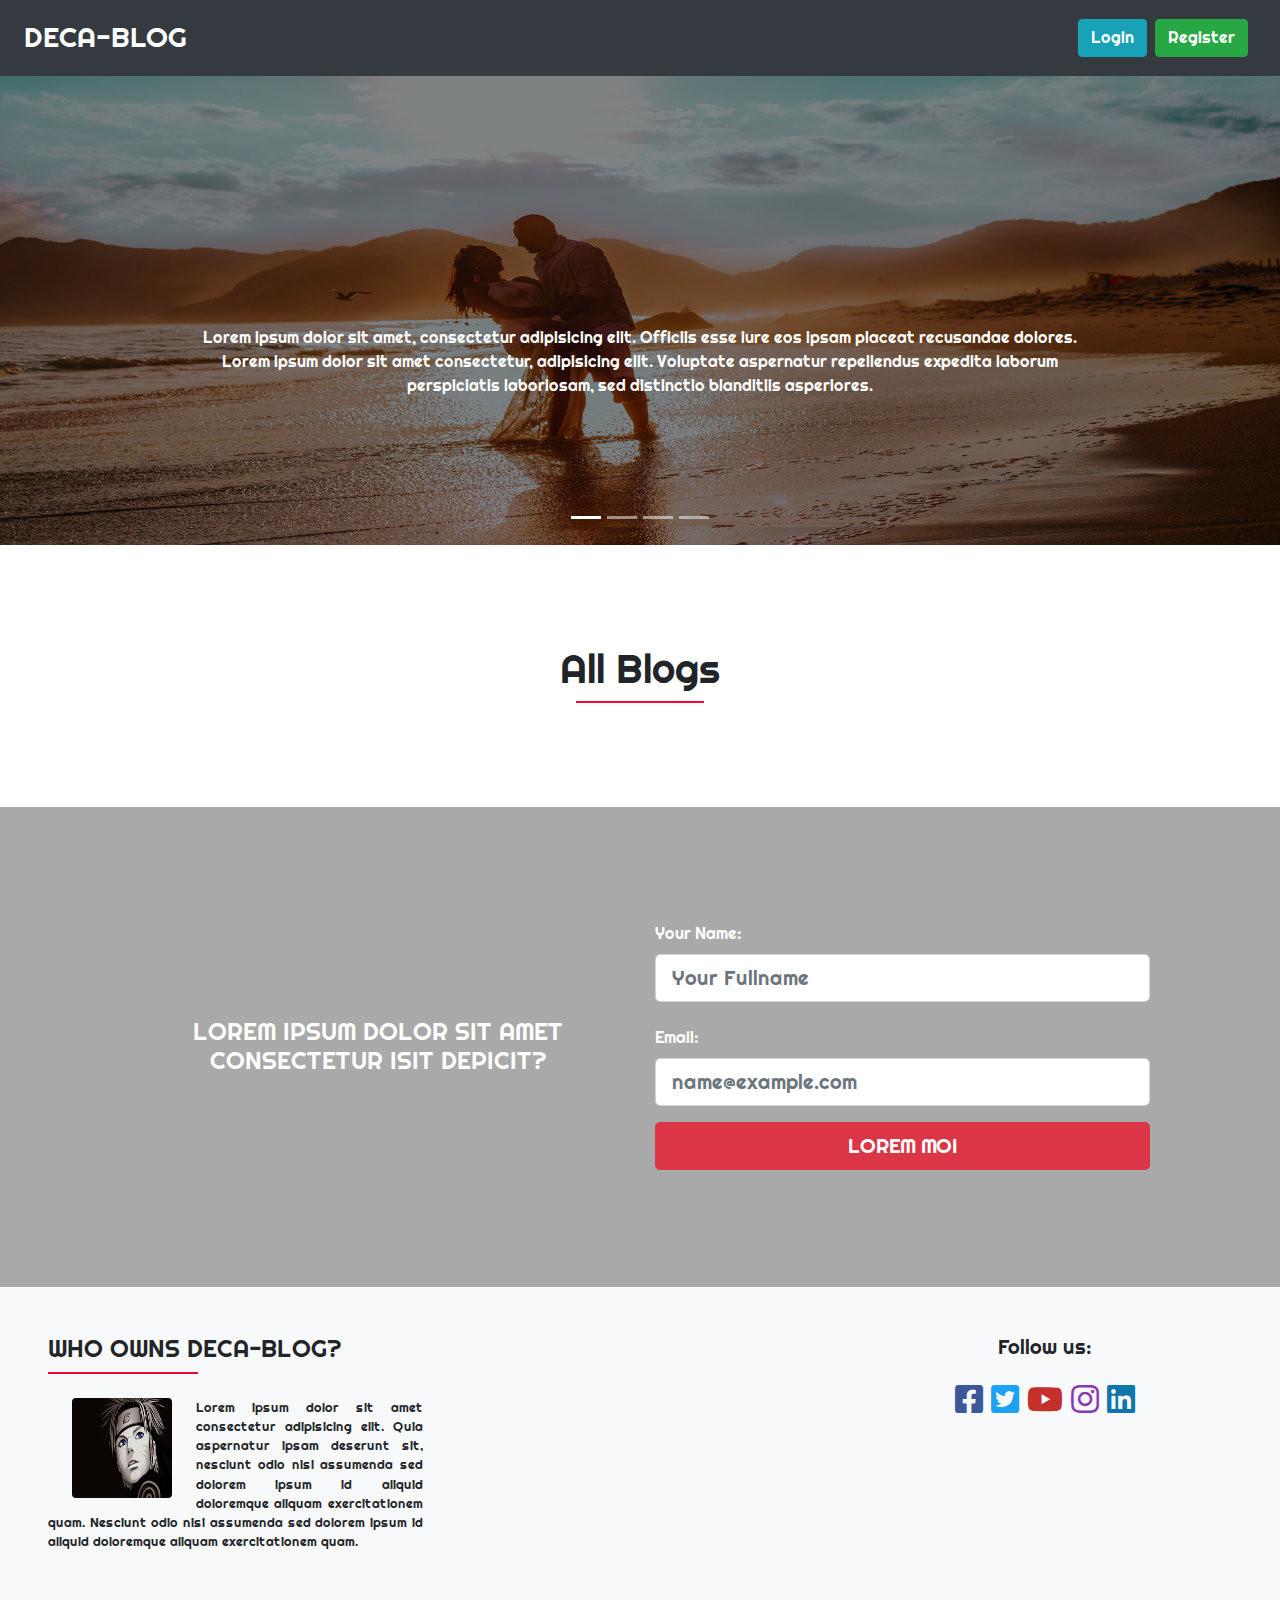
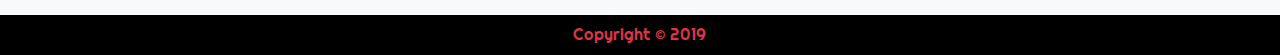
<file: index.html>
<!DOCTYPE html>
<html lang="en">
<head>
   <meta charset="UTF-8">
   <meta name="viewport" content="width=device-width, initial-scale=1.0">
   <meta http-equiv="X-UA-Compatible" content="ie=edge">
   <link href="https://fonts.googleapis.com/css?family=Righteous&display=swap" rel="stylesheet">
	<link rel="stylesheet" href="https://stackpath.bootstrapcdn.com/bootstrap/4.3.1/css/bootstrap.min.css">
   <link rel="stylesheet" href="style.css">
	<script src="http://code.jquery.com/jquery-3.4.1.js"></script>
	<script src="index.js"></script>
	<script src="https://cdnjs.cloudflare.com/ajax/libs/popper.js/1.14.7/umd/popper.min.js"></script>
	<script src="https://stackpath.bootstrapcdn.com/bootstrap/4.3.1/js/bootstrap.min.js"></script>
	<link rel="stylesheet" href="https://cdnjs.cloudflare.com/ajax/libs/font-awesome/5.10.2/css/all.css">
   <title>Deca-Blog| Prime of its time</title>
</head>
<body>
   <nav class="navbar navbar-expand-md navbar-dark bg-dark fixed-top">
		<a href="index.html" class="navbar-brand">
			<h3 class="m-2">DECA-BLOG</h3>
		</a>
		<button class="navbar-toggler" data-toggle="collapse" data-target="#forms">
			<span class="navbar-toggler-icon"></span>
		</button>

		<div id="forms" class="collapse navbar-collapse mr-3">
			<form class="form-inline ml-auto">
				<button type="button" class="btn btn-info mr-sm-2 mr-2 ml-sm-2 ml-2" data-toggle="modal" data-target="#login_modal_pop" id="nav_login">Login</button>
				<button type="button" class="btn btn-success" data-toggle="modal" data-target="#reg_modal_pop">Register</button>
			</form>
		</div>
   </nav>
   
   <!-- Register modal pop-up -->
	<div class="modal fade" id="reg_modal_pop" role="dialog" tabindex="-1">
		<div class="modal-dialog modal-dialog-centered" role="document">
			<div class="modal-content">
				<div class="modal-header">
					<h4 class="modal-title lead">Register</h4>
					<button class="close" type="button" data-dismiss="modal">
						<span>&times;</span>
					</button>
				</div>
				<div class="modal-body">
					<form>
						<div class="form-group">
							<label for="user">Name</label>
							<input type="text" class="form-control" id="name" placeholder="Enter Name">
						</div>
						<div class="form-group">
							<label for="pwd">Username</label>
							<input type="text" class="form-control" id="username" placeholder="Enter username">
						</div>
						<div class="form-group">
							<label for="pwd">Password</label>
							<input type="password" class="form-control" id="new_pwd" placeholder="Enter password">
						</div>
						<div class="form-group">
							<label for="pwd">Email</label>
							<input type="email" class="form-control" id="new_email" placeholder="Enter Email">
						</div>
					</form>
				</div>
				<div class="modal-footer">
					<buttton type="button" class="btn btn-success" id="reg">Register</buttton>
					<buttton class="btn btn-danger" data-dismiss="modal">Cancel</buttton>
				</div>
			</div>
		</div>
   </div>
   
	<!-- Login modal pop-up -->
	<div class="modal fade" id="login_modal_pop" role="dialog" tabindex="-1">
		<div class="modal-dialog modal-dialog-centered" role="document">
			<div class="modal-content">
				<div class="modal-header">
					<h4 class="modal-title lead">Log in</h4>
					<button class="close" type="button" data-dismiss="modal">
						<span>&times;</span>
					</button>
				</div>
				<div class="modal-body">
					<form>
						<div class="form-group">
							<label for="user">Username</label>
							<input type="text" class="form-control" id="user" placeholder="Enter username">
						</div>
						<div class="form-group">
							<label for="pwd">Password</label>
							<input type="password" class="form-control" id="pwd" placeholder="Enter password">
						</div>
					</form>
				</div>
				<div class="modal-footer">
					<buttton class="btn btn-success" id="login">Login</buttton>
					<buttton class="btn btn-danger" data-dismiss="modal">Cancel</buttton>
				</div>
			</div>
		</div>
   </div>
   
	<!-- Carousel that shows quotes -->
	<div class="carousel slide carousel-fade" data-ride="carousel" id="slides" style="margin-top: 75px; margin-bottom: 100px;">
		<ol class="carousel-indicators">
			<li data-target="#slides" data-slide-to="0" class="active"></li>
			<li data-target="#slides" data-slide-to="1"></li>
			<li data-target="#slides" data-slide-to="2"></li>
			<li data-target="#slides" data-slide-to="3"></li>
		</ol>
		<div class="carousel-inner">
			<div class="carousel-item active">
				<img src="images/scroll_pic1.jpg" class="d-block w-100" height="470">
				<div class="carousel-caption d-none d-md-block">
					<p style="margin-top: -20%;">
						Lorem ipsum dolor sit amet, consectetur adipisicing elit. Officiis esse iure eos ipsam placeat recusandae dolores.
						Lorem ipsum dolor sit amet consectetur, adipisicing elit. Voluptate aspernatur repellendus expedita laborum perspiciatis laboriosam, sed distinctio blanditiis asperiores.
					</p>
				</div>
			</div>
			<div class="carousel-item">
				<img src="images/scroll_pic2.jpg" class="d-block w-100" height="470">
				<div class="carousel-caption d-none d-md-block">
					<p style="margin-top: -20%;">
						Officiis esse iure eos ipsam placeat recusandae dolores. Lorem ipsum dolor sit amet consectetur, adipisicing elit. Voluptate aspernatur repellendus expedita laborum perspiciatis laboriosam.
					</p>
				</div>
			</div>
			<div class="carousel-item">
				<img src="images/scroll_pic3.JPG" class="d-block w-100" height="470">
				<div class="carousel-caption d-none d-md-block">
					<p style="margin-top: -20%;">
						Lorem ipsum dolor sit amet, consectetur adipisicing elit. Officiis esse iure eos ipsam placeat recusandae dolores.
					</p>
				</div>
			</div>
			<div class="carousel-item">
				<img src="images/scroll_pic4.jpg" class="d-block w-100" height="470">
				<div class="carousel-caption d-none d-md-block">
					<p style="margin-top: -20%;">
						Lorem ipsum dolor sit amet, consectetur adipisicing elit. Officiis esse iure eos ipsam placeat recusandae dolores. Lorem ipsum dolor sit amet consectetur, adipisicing elit.
					</p>
				</div>
			</div>
		</div>
   </div>
   
	<!-- Recent blog posts section -->
	<div class="container" style="margin-top: 100px;">
		<div class="row mx-auto" style="width: 80%">
			<div class="col-12 mb-4 mx-auto text-center">
				<h1 id="blogs_">All Blogs</h1>
				<p class="line text-center mx-auto" style="border-bottom: 2px solid; border-color: #f03;"></p>
			</div>
			<div class="col-12 mb-3" id="show_article">
				<!-- dynamic code from server -->
			</div>
		</div>
   </div>
   
	<!-- Subscribe section -->
	<div class="container-fluid mt-5" id="newsletter">
		<div class="row mx-auto">
			<div class="col-sm-6">
				<h4 class="text-uppercase py-5 my-5 text-center text-white">lorem ipsum dolor sit amet consectetur isit depicit?</h4>
			</div>
			<div class="col-sm-6">
				<form>
					<div class="form-group mb-4">
						<label for="fullname" class="text-white">Your Name:</label>
						<input type="text" class="form-control form-control-lg" id="fullname" placeholder="Your Fullname">
					</div>
					<div class="form-group">
						<label for="email_add" class="text-white">Email:</label>
						<input type="email" class="form-control form-control-lg" id="email_add" placeholder="name@example.com">
					</div>
					<button class="btn btn-lg btn-danger btn-block">LOREM MOI</button>
				</form>
			</div>
		</div>
   </div>
   
	<!-- Footer section -->
	<div class="container-fluid bg-light p-5">
		<div class="row">
			<div class="col-sm-4">
				<h4 class="text-uppercase">who owns deca-blog?</h4>
				<p class="line mb-4" style="border-bottom: 2px solid #fff; border-color: #f03; width: 40%;"></p>
				<img class="rounded float-left mx-4" src="images/scroll_pic3.JPG" width="100" height="100">
				<p class="text-justify small">
					Lorem ipsum dolor sit amet consectetur adipisicing elit. Quia aspernatur ipsam deserunt sit, nesciunt odio nisi assumenda sed dolorem ipsum id aliquid doloremque aliquam exercitationem quam.
					Nesciunt odio nisi assumenda sed dolorem ipsum id aliquid doloremque aliquam exercitationem quam.
				</p>
			</div>
			<div class="col-sm-4">
				<p class="m-2 text-white"></p>
			</div>
			<div class="col-sm-4 text-center">
				<h5 class="mb-4">Follow us:</h5>
				<a href="javascript:void(0);" class="d-inline-block mr-1" id="fbk"><i class="fab fa-facebook-square fa-2x" aria-hidden="true"></i></a>
				<a href="javascript:void(0);" class="d-inline-block mr-1" id="twt"><i class="fab fa-twitter-square fa-2x" aria-hidden="true"></i></a>
				<a href="javascript:void(0);" class="d-inline-block mr-1" id="yt"><i class="fab fa-youtube fa-2x" aria-hidden="true"></i></a>
				<a href="javascript:void(0);" class="d-inline-block mr-1" id="inst"><i class="fab fa-instagram fa-2x" aria-hidden="true"></i></a>
				<a href="javascript:void(0);" class="d-inline-block" id="link"><i class="fab fa-linkedin fa-2x" aria-hidden="true"></i></a>
			</div>
		</div>
	</div>
	<div class="container-fluid">
		<div class="row">
			<div class="col-12" id="copy">
				<p class="mb-0 p-2 text-danger text-center">Copyright &copy; 2019</p>
			</div>
		</div>
	</div>
</body>
</html>
</file>
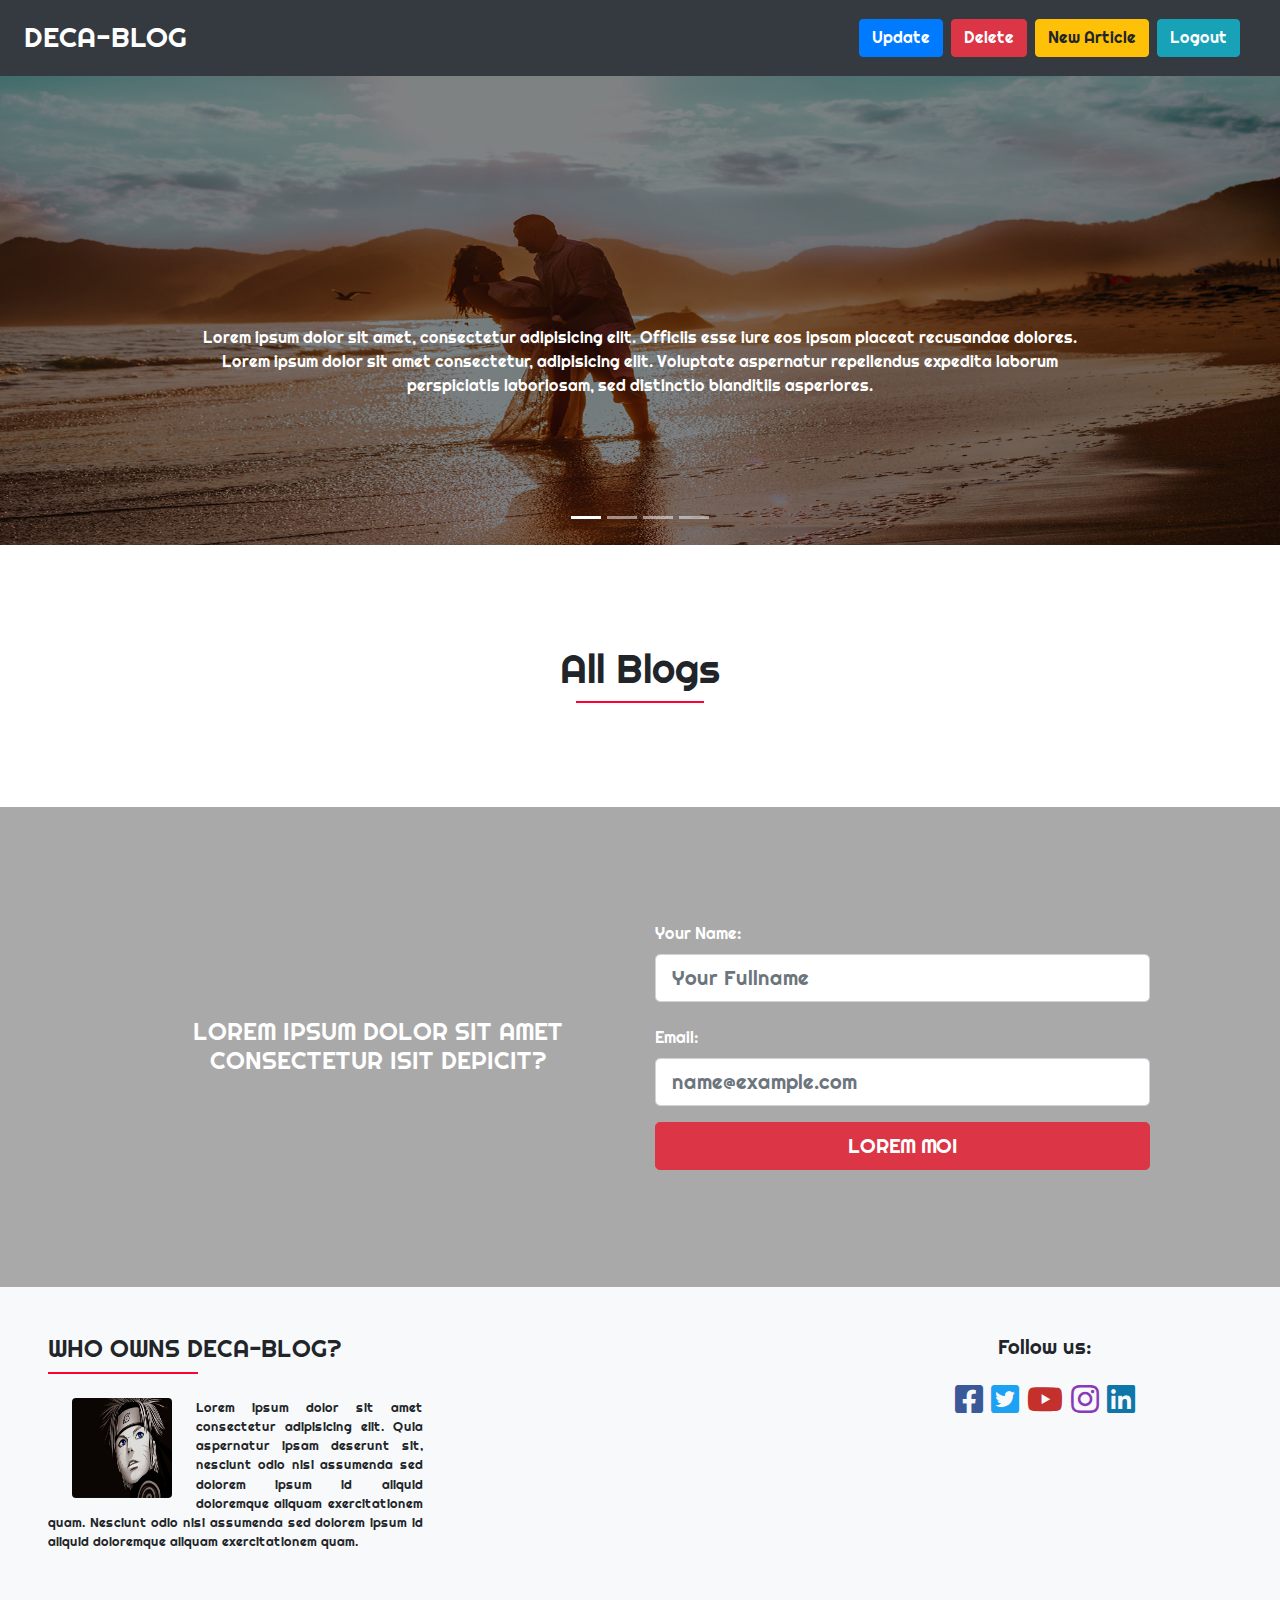
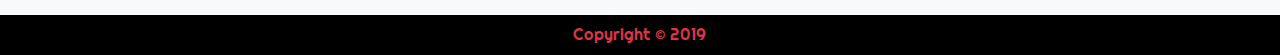
<file: adminindex.html>
<!DOCTYPE html>
<html lang="en">
<head>
   <meta charset="UTF-8">
   <meta name="viewport" content="width=device-width, initial-scale=1.0">
   <meta http-equiv="X-UA-Compatible" content="ie=edge">
   <link href="https://fonts.googleapis.com/css?family=Righteous&display=swap" rel="stylesheet">
	<link rel="stylesheet" href="https://stackpath.bootstrapcdn.com/bootstrap/4.3.1/css/bootstrap.min.css">
   <link rel="stylesheet" href="style.css">
	<script src="http://code.jquery.com/jquery-3.4.1.js"></script>
	<script src="index.js"></script>
	<script src="https://cdnjs.cloudflare.com/ajax/libs/popper.js/1.14.7/umd/popper.min.js"></script>
	<script src="https://stackpath.bootstrapcdn.com/bootstrap/4.3.1/js/bootstrap.min.js"></script>
	<link rel="stylesheet" href="https://cdnjs.cloudflare.com/ajax/libs/font-awesome/5.10.2/css/all.css">
   <title>Deca-Blog| Prime of its time</title>
</head>
<body>
   <nav class="navbar navbar-expand-md navbar-dark bg-dark fixed-top">
		<a href="adminindex.html" class="navbar-brand">
			<h3 class="m-2">DECA-BLOG</h3>
		</a>
		<button class="navbar-toggler" data-toggle="collapse" data-target="#forms">
			<span class="navbar-toggler-icon"></span>
		</button>

		<div id="forms" class="collapse navbar-collapse mr-3">
			<form class="form-inline ml-auto">
            <button type="button" id="update" class="btn btn-primary mr-sm-2 mr-2" role="button" data-toggle="modal" data-target="#update_modal_pop">Update</button>
				<button type="button" id="delete" class="btn btn-danger mr-sm-2 mr-2" role="button" data-toggle="modal" data-target="#del_modal_pop">Delete</button>
				<button type="button" id="create" class="btn btn-warning" role="button" data-toggle="modal" data-target="#new">New Article</button>
				<button type="button" class="btn btn-info mr-sm-2 mr-2 ml-sm-2 ml-2" id="admin_logout">Logout</button>
			</form>
		</div>
   </nav>

   <!-- update article modal pop-up -->
	<div class="modal fade" id="update_modal_pop" role="dialog" tabindex="-1">
      <div class="modal-dialog modal-dialog-centered" role="document">
         <div class="modal-content">
            <div class="modal-header">
               <h4 class="modal-title lead">Update blog article</h4>
               <button class="close" type="button" data-dismiss="modal">
                  <span>&times;</span>
               </button>
            </div>
            <div class="modal-body">
               <form>
                  <div class="form-group">
                     <label for="user">Title</label>
                     <input type="text" class="form-control" id="article_title" placeholder="title">
                  </div>
                  <div class="form-group">
                     <label for="pwd">Update content</label>
                     <textarea cols="4" rows="10" class="form-control" id="update_body" placeholder="Enter article body update here"></textarea>
                  </div>
               </form>
            </div>
            <div class="modal-footer">
               <buttton class="btn btn-success" id="update_article">Update</buttton>
            </div>
         </div>
      </div>
   </div>

	<!-- create article modal pop-up -->
	<div class="modal fade" id="new" role="dialog" tabindex="-1">
		<div class="modal-dialog modal-dialog-centered" role="document">
			<div class="modal-content">
				<div class="modal-header">
					<h4 class="modal-title lead">New blog</h4>
					<button class="close" type="button" data-dismiss="modal">
						<span>&times;</span>
					</button>
				</div>
				<div class="modal-body">
					<form>
						<div class="form-group">
							<label for="user">Title</label>
							<input type="text" class="form-control" id="title" placeholder="title">
						</div>
						<div class="form-group">
							<label for="pwd">Body</label>
							<textarea cols="4" rows="10" class="form-control" id="body" placeholder="Enter article here"></textarea>
						</div>
					</form>
				</div>
				<div class="modal-footer">
					<buttton class="btn btn-success" id="post">Post</buttton>
				</div>
			</div>
		</div>
   </div>
   
	<!-- delete blog modal pop-up -->
	<div class="modal fade" id="del_modal_pop" role="dialog" tabindex="-1">
		<div class="modal-dialog modal-dialog-centered" role="document">
			<div class="modal-content">
				<div class="modal-header">
					<h4 class="modal-title lead">Delete</h4>
					<button class="close" type="button" data-dismiss="modal">
						<span>&times;</span>
					</button>
				</div>
				<div class="modal-body">
					<form>
						<div class="form-group">
							<label for="delete">Enter blog title</label>
							<input type="text" class="form-control" id="del_title" placeholder="Enter article title">
						</div>
					</form>
				</div>
				<div class="modal-footer">
					<buttton type="button" class="btn btn-danger" id="del">Delete</buttton>
				</div>
			</div>
		</div>
   </div>
   
	<!-- Carousel that shows quotes -->
	<div class="carousel slide carousel-fade" data-ride="carousel" id="slides" style="margin-top: 75px; margin-bottom: 100px;">
		<ol class="carousel-indicators">
			<li data-target="#slides" data-slide-to="0" class="active"></li>
			<li data-target="#slides" data-slide-to="1"></li>
			<li data-target="#slides" data-slide-to="2"></li>
			<li data-target="#slides" data-slide-to="3"></li>
		</ol>
		<div class="carousel-inner">
			<div class="carousel-item active">
				<img src="images/scroll_pic1.jpg" class="d-block w-100" height="470">
				<div class="carousel-caption d-none d-md-block">
					<p style="margin-top: -20%;">
						Lorem ipsum dolor sit amet, consectetur adipisicing elit. Officiis esse iure eos ipsam placeat recusandae dolores.
						Lorem ipsum dolor sit amet consectetur, adipisicing elit. Voluptate aspernatur repellendus expedita laborum perspiciatis laboriosam, sed distinctio blanditiis asperiores.
					</p>
				</div>
			</div>
			<div class="carousel-item">
				<img src="images/scroll_pic2.jpg" class="d-block w-100" height="470">
				<div class="carousel-caption d-none d-md-block">
					<p style="margin-top: -20%;">
						Officiis esse iure eos ipsam placeat recusandae dolores. Lorem ipsum dolor sit amet consectetur, adipisicing elit. Voluptate aspernatur repellendus expedita laborum perspiciatis laboriosam.
					</p>
				</div>
			</div>
			<div class="carousel-item">
				<img src="images/scroll_pic3.JPG" class="d-block w-100" height="470">
				<div class="carousel-caption d-none d-md-block">
					<p style="margin-top: -20%;">
						Lorem ipsum dolor sit amet, consectetur adipisicing elit. Officiis esse iure eos ipsam placeat recusandae dolores.
					</p>
				</div>
			</div>
			<div class="carousel-item">
				<img src="images/scroll_pic4.jpg" class="d-block w-100" height="470">
				<div class="carousel-caption d-none d-md-block">
					<p style="margin-top: -20%;">
						Lorem ipsum dolor sit amet, consectetur adipisicing elit. Officiis esse iure eos ipsam placeat recusandae dolores. Lorem ipsum dolor sit amet consectetur, adipisicing elit.
					</p>
				</div>
			</div>
		</div>
   </div>
   
	<!-- Recent blog posts section -->
	<div class="container" style="margin-top: 100px;">
		<div class="row mx-auto" style="width: 80%">
			<div class="col-12 mb-4 mx-auto text-center">
				<h1 id="blogs_">All Blogs</h1>
				<p class="line text-center mx-auto" style="border-bottom: 2px solid; border-color: #f03;"></p>
			</div>
			<div class="col-12 mb-3" id="show_article">
				<!-- dynamic code from server -->
			</div>
		</div>
   </div>
   
	<!-- Subscribe section -->
	<div class="container-fluid mt-5" id="newsletter">
		<div class="row mx-auto">
			<div class="col-sm-6">
				<h4 class="text-uppercase py-5 my-5 text-center text-white">lorem ipsum dolor sit amet consectetur isit depicit?</h4>
			</div>
			<div class="col-sm-6">
				<form>
					<div class="form-group mb-4">
						<label for="fullname" class="text-white">Your Name:</label>
						<input type="text" class="form-control form-control-lg" id="fullname" placeholder="Your Fullname">
					</div>
					<div class="form-group">
						<label for="email_add" class="text-white">Email:</label>
						<input type="email" class="form-control form-control-lg" id="email_add" placeholder="name@example.com">
					</div>
					<button class="btn btn-lg btn-danger btn-block">LOREM MOI</button>
				</form>
			</div>
		</div>
   </div>
   
	<!-- Footer section -->
	<div class="container-fluid bg-light p-5">
		<div class="row">
			<div class="col-sm-4">
				<h4 class="text-uppercase">who owns deca-blog?</h4>
				<p class="line mb-4" style="border-bottom: 2px solid #fff; border-color: #f03; width: 40%;"></p>
				<img class="rounded float-left mx-4" src="images/scroll_pic3.JPG" width="100" height="100">
				<p class="text-justify small">
					Lorem ipsum dolor sit amet consectetur adipisicing elit. Quia aspernatur ipsam deserunt sit, nesciunt odio nisi assumenda sed dolorem ipsum id aliquid doloremque aliquam exercitationem quam.
					Nesciunt odio nisi assumenda sed dolorem ipsum id aliquid doloremque aliquam exercitationem quam.
				</p>
			</div>
			<div class="col-sm-4">
				<p class="m-2 text-white"></p>
			</div>
			<div class="col-sm-4 text-center">
				<h5 class="mb-4">Follow us:</h5>
				<a href="javascript:void(0);" class="d-inline-block mr-1" id="fbk"><i class="fab fa-facebook-square fa-2x" aria-hidden="true"></i></a>
				<a href="javascript:void(0);" class="d-inline-block mr-1" id="twt"><i class="fab fa-twitter-square fa-2x" aria-hidden="true"></i></a>
				<a href="javascript:void(0);" class="d-inline-block mr-1" id="yt"><i class="fab fa-youtube fa-2x" aria-hidden="true"></i></a>
				<a href="javascript:void(0);" class="d-inline-block mr-1" id="inst"><i class="fab fa-instagram fa-2x" aria-hidden="true"></i></a>
				<a href="javascript:void(0);" class="d-inline-block" id="link"><i class="fab fa-linkedin fa-2x" aria-hidden="true"></i></a>
			</div>
		</div>
	</div>
	<div class="container-fluid">
		<div class="row">
			<div class="col-12" id="copy">
				<p class="mb-0 p-2 text-danger text-center">Copyright &copy; 2019</p>
			</div>
		</div>
   </div>
</body>
</html>
</file>
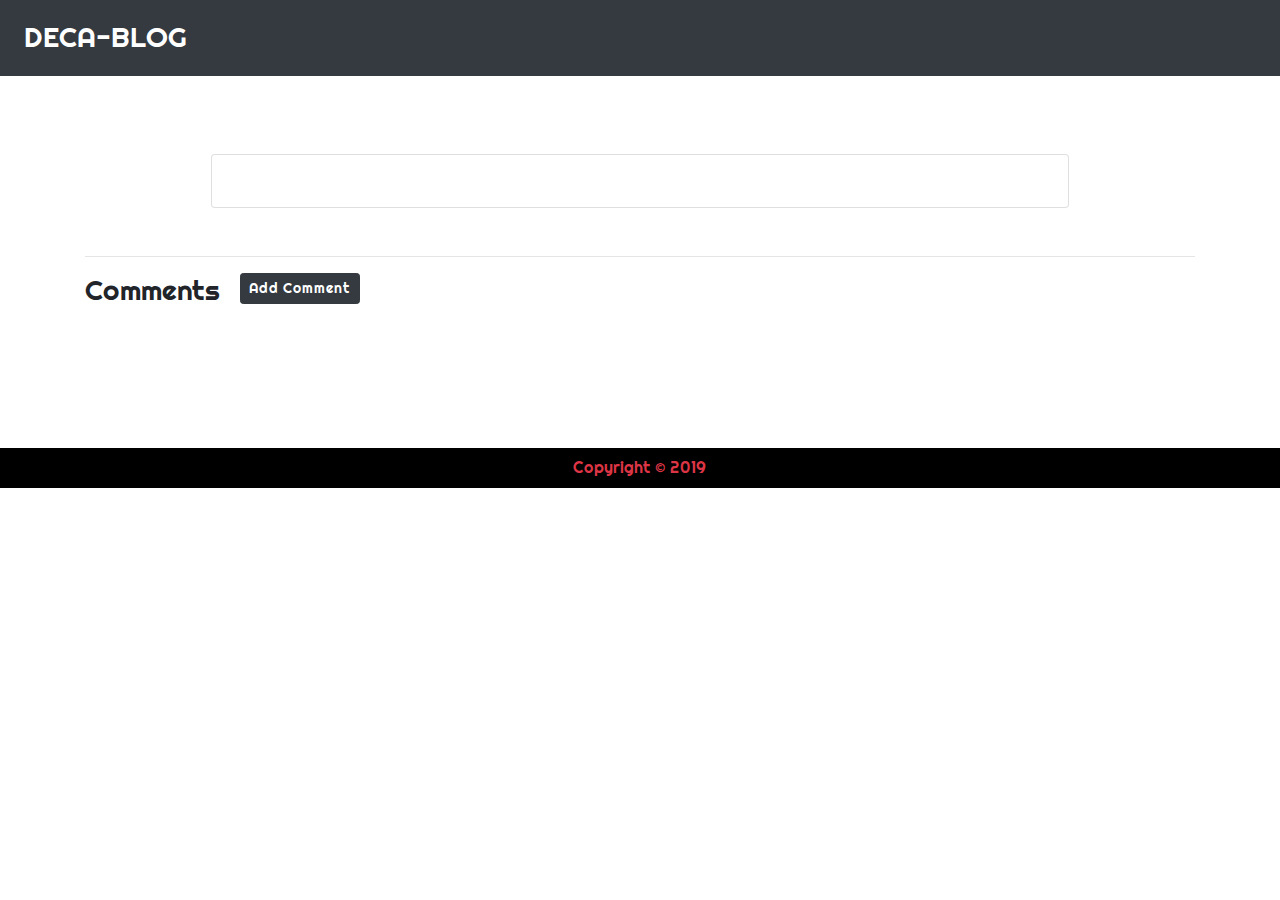
<file: article.html>
<!DOCTYPE html>
<html lang="en">
<head>
   <meta charset="UTF-8">
   <meta name="viewport" content="width=device-width, initial-scale=1.0">
   <meta http-equiv="X-UA-Compatible" content="ie=edge">
   <link href="https://fonts.googleapis.com/css?family=Righteous&display=swap" rel="stylesheet">
	<link rel="stylesheet" href="https://stackpath.bootstrapcdn.com/bootstrap/4.3.1/css/bootstrap.min.css">
   <link rel="stylesheet" href="style.css">
   <script src="http://code.jquery.com/jquery-3.4.1.js"></script>
	<script src="article.js"></script>
	<script src="https://cdnjs.cloudflare.com/ajax/libs/popper.js/1.14.7/umd/popper.min.js"></script>
	<script src="https://stackpath.bootstrapcdn.com/bootstrap/4.3.1/js/bootstrap.min.js"></script>
	<link rel="stylesheet" href="https://cdnjs.cloudflare.com/ajax/libs/font-awesome/5.10.2/css/all.css">
   <title>Deca-Blog| Prime of its time</title>
   <style>
      .container {
         margin-top: 9%;
      }
      @media screen and (min-width: 320px) {
         .container {
            margin-top: 25%;
         }
      }
      @media screen and (min-width: 768px) {
         .container {
            margin-top: 12%;
         }
      }
   </style>
</head>
<body>
   <nav class="navbar navbar-expand-md navbar-dark bg-dark fixed-top">
		<a href="javascript:void(0);" class="navbar-brand">
			<h3 class="m-2">DECA-BLOG</h3>
		</a>
   </nav>
   
	<!-- Recent blog posts section -->
	<div class="container">
      <div class="row mx-auto" style="width: 80%">
         <div class="col-12 mb-3">
            <div class="card text-center">
               <div class="card-body">
                  <h3 class="card-title">
                     <!-- dynamic title content from the server -->
                  </h3>
               </div>
            </div>
         </div>
         <div class="col-12 mb-3">
            <p class="card-text"><!-- dynamic body content from the server --></p>
         </div>
      </div>
      <hr>
      <div class="row mt-3" style="width: 80%;">
         <div class="col-12">
            <h3 class="d-inline-block mr-sm-3">Comments</h3>
            <button id="add_comment" class="btn btn-sm btn-dark ml-auto mb-3">Add Comment</button>
         </div>
         <div id="textarea" class="col-12 mb-5" style="display: none;">
            <textarea class="form-control mb-3" cols="33" rows="5" id="comment_text"></textarea>
            <button id="comment" class="btn btn-sm btn-info float-right">comment</button>
         </div>
         <div class="col-12" id="comment_area">
            <!-- dynamic comment goes here -->
         </div>
      </div>
   </div>
   
	<!-- Footer section -->
	<div class="container-fluid" style="bottom: 0px; margin-top: 10%;">
		<div class="row">
			<div class="col-12" id="copy">
				<p class="mb-0 p-2 text-danger text-center">Copyright &copy; 2019</p>
			</div>
		</div>
   </div>
</body>
</html>
</file>
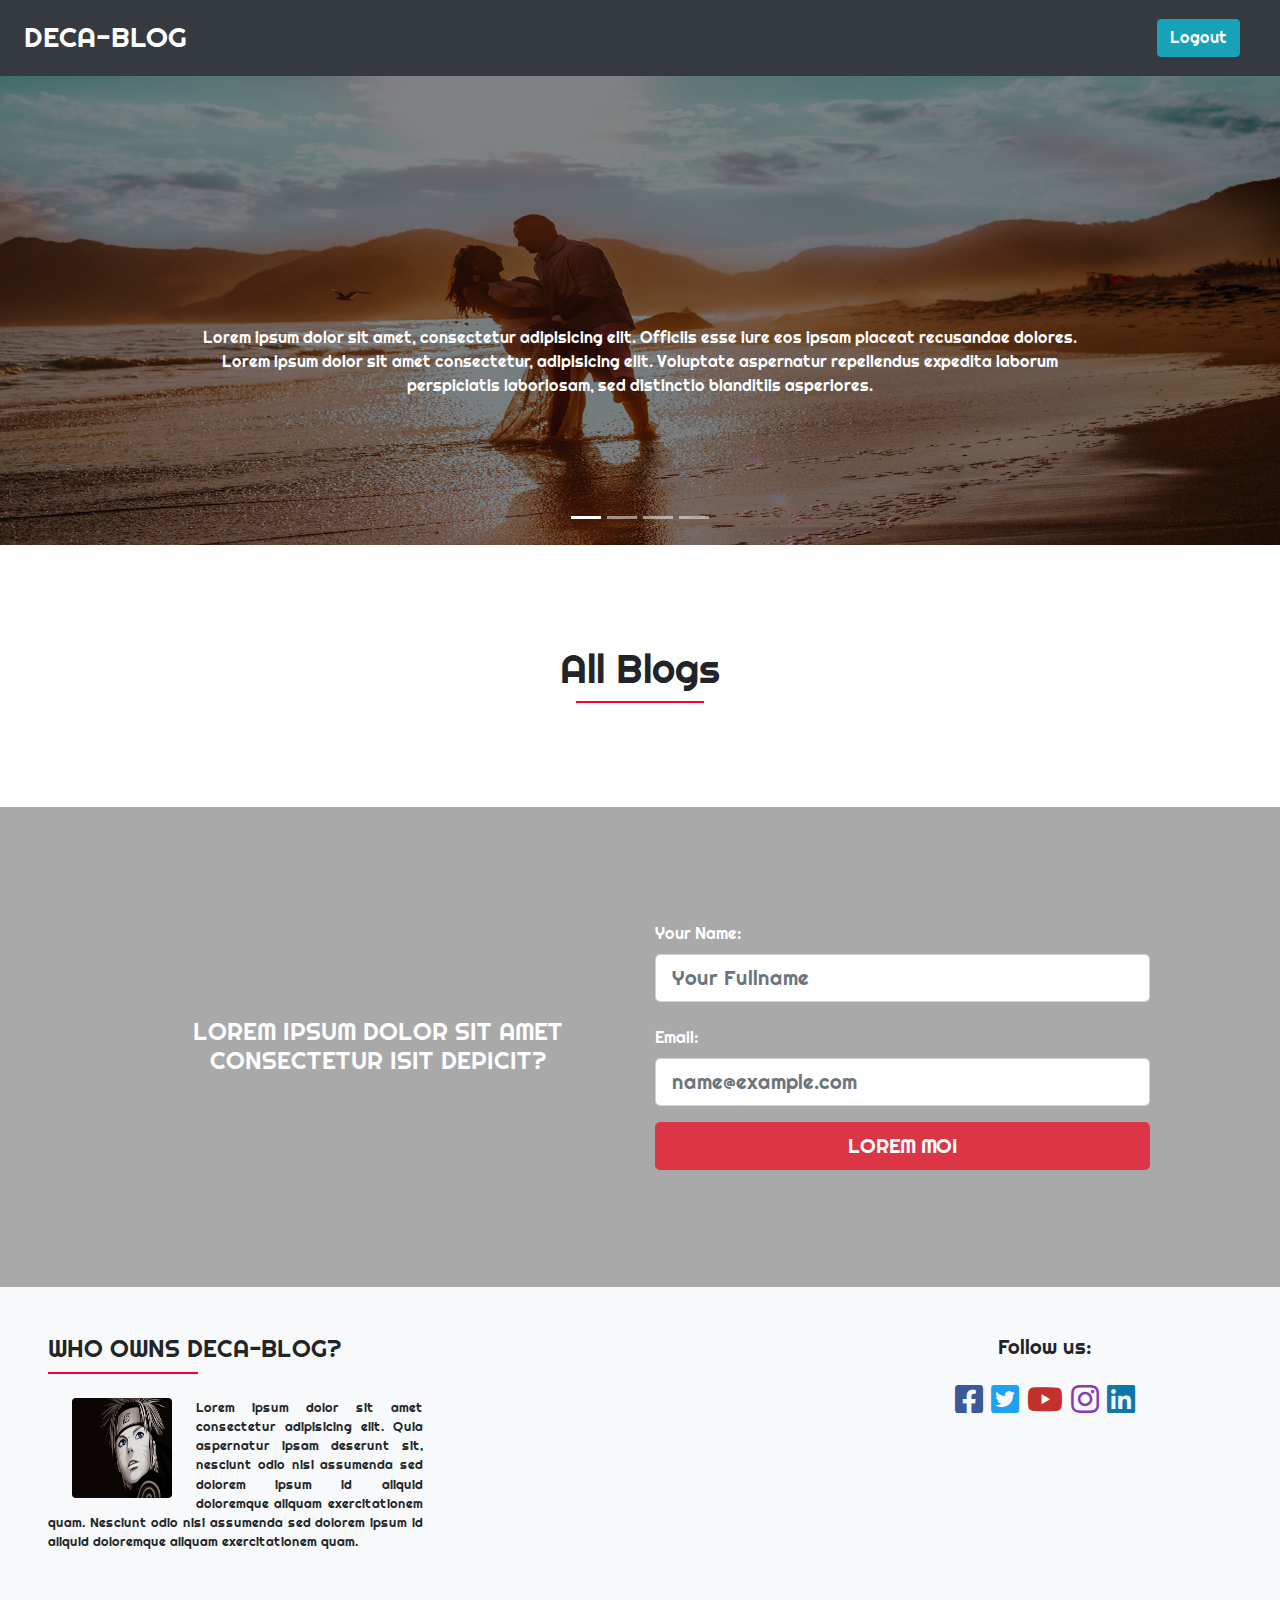
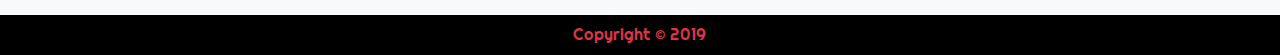
<file: userindex.html>
<!DOCTYPE html>
<html lang="en">
<head>
   <meta charset="UTF-8">
   <meta name="viewport" content="width=device-width, initial-scale=1.0">
   <meta http-equiv="X-UA-Compatible" content="ie=edge">
   <link href="https://fonts.googleapis.com/css?family=Righteous&display=swap" rel="stylesheet">
	<link rel="stylesheet" href="https://stackpath.bootstrapcdn.com/bootstrap/4.3.1/css/bootstrap.min.css">
   <link rel="stylesheet" href="style.css">
	<script src="http://code.jquery.com/jquery-3.4.1.js"></script>
	<script src="index.js"></script>
	<script src="https://cdnjs.cloudflare.com/ajax/libs/popper.js/1.14.7/umd/popper.min.js"></script>
	<script src="https://stackpath.bootstrapcdn.com/bootstrap/4.3.1/js/bootstrap.min.js"></script>
	<link rel="stylesheet" href="https://cdnjs.cloudflare.com/ajax/libs/font-awesome/5.10.2/css/all.css">
   <title>Deca-Blog| Prime of its time</title>
</head>
<body>
   <nav class="navbar navbar-expand-md navbar-dark bg-dark fixed-top">
		<a href="userindex.html" class="navbar-brand">
			<h3 class="m-2">DECA-BLOG</h3>
		</a>
		<button class="navbar-toggler" data-toggle="collapse" data-target="#forms">
			<span class="navbar-toggler-icon"></span>
		</button>

		<div id="forms" class="collapse navbar-collapse mr-3">
			<form class="form-inline ml-auto">
				<button type="button" class="btn btn-info mr-sm-2 mr-2 ml-sm-2 ml-2" id="user_logout">Logout</button>
			</form>
		</div>
   </nav>
   
	<!-- Carousel that shows quotes -->
	<div class="carousel slide carousel-fade" data-ride="carousel" id="slides" style="margin-top: 75px; margin-bottom: 100px;">
		<ol class="carousel-indicators">
			<li data-target="#slides" data-slide-to="0" class="active"></li>
			<li data-target="#slides" data-slide-to="1"></li>
			<li data-target="#slides" data-slide-to="2"></li>
			<li data-target="#slides" data-slide-to="3"></li>
		</ol>
		<div class="carousel-inner">
			<div class="carousel-item active">
				<img src="images/scroll_pic1.jpg" class="d-block w-100" height="470">
				<div class="carousel-caption d-none d-md-block">
					<p style="margin-top: -20%;">
						Lorem ipsum dolor sit amet, consectetur adipisicing elit. Officiis esse iure eos ipsam placeat recusandae dolores.
						Lorem ipsum dolor sit amet consectetur, adipisicing elit. Voluptate aspernatur repellendus expedita laborum perspiciatis laboriosam, sed distinctio blanditiis asperiores.
					</p>
				</div>
			</div>
			<div class="carousel-item">
				<img src="images/scroll_pic2.jpg" class="d-block w-100" height="470">
				<div class="carousel-caption d-none d-md-block">
					<p style="margin-top: -20%;">
						Officiis esse iure eos ipsam placeat recusandae dolores. Lorem ipsum dolor sit amet consectetur, adipisicing elit. Voluptate aspernatur repellendus expedita laborum perspiciatis laboriosam.
					</p>
				</div>
			</div>
			<div class="carousel-item">
				<img src="images/scroll_pic3.JPG" class="d-block w-100" height="470">
				<div class="carousel-caption d-none d-md-block">
					<p style="margin-top: -20%;">
						Lorem ipsum dolor sit amet, consectetur adipisicing elit. Officiis esse iure eos ipsam placeat recusandae dolores.
					</p>
				</div>
			</div>
			<div class="carousel-item">
				<img src="images/scroll_pic4.jpg" class="d-block w-100" height="470">
				<div class="carousel-caption d-none d-md-block">
					<p style="margin-top: -20%;">
						Lorem ipsum dolor sit amet, consectetur adipisicing elit. Officiis esse iure eos ipsam placeat recusandae dolores. Lorem ipsum dolor sit amet consectetur, adipisicing elit.
					</p>
				</div>
			</div>
		</div>
   </div>
   
	<!-- Recent blog posts section -->
	<div class="container" style="margin-top: 100px;">
		<div class="row mx-auto" style="width: 80%">
			<div class="col-12 mb-4 mx-auto text-center">
				<h1 id="blogs_">All Blogs</h1>
				<p class="line text-center mx-auto" style="border-bottom: 2px solid; border-color: #f03;"></p>
			</div>
			<div class="col-12 mb-3" id="show_article">
				<!-- dynamic code from server -->
			</div>
		</div>
   </div>
   
	<!-- Subscribe section -->
	<div class="container-fluid mt-5" id="newsletter">
		<div class="row mx-auto">
			<div class="col-sm-6">
				<h4 class="text-uppercase py-5 my-5 text-center text-white">lorem ipsum dolor sit amet consectetur isit depicit?</h4>
			</div>
			<div class="col-sm-6">
				<form>
					<div class="form-group mb-4">
						<label for="fullname" class="text-white">Your Name:</label>
						<input type="text" class="form-control form-control-lg" id="fullname" placeholder="Your Fullname">
					</div>
					<div class="form-group">
						<label for="email_add" class="text-white">Email:</label>
						<input type="email" class="form-control form-control-lg" id="email_add" placeholder="name@example.com">
					</div>
					<button class="btn btn-lg btn-danger btn-block">LOREM MOI</button>
				</form>
			</div>
		</div>
   </div>
   
	<!-- Footer section -->
	<div class="container-fluid bg-light p-5">
		<div class="row">
			<div class="col-sm-4">
				<h4 class="text-uppercase">who owns deca-blog?</h4>
				<p class="line mb-4" style="border-bottom: 2px solid #fff; border-color: #f03; width: 40%;"></p>
				<img class="rounded float-left mx-4" src="images/scroll_pic3.JPG" width="100" height="100">
				<p class="text-justify small">
					Lorem ipsum dolor sit amet consectetur adipisicing elit. Quia aspernatur ipsam deserunt sit, nesciunt odio nisi assumenda sed dolorem ipsum id aliquid doloremque aliquam exercitationem quam.
					Nesciunt odio nisi assumenda sed dolorem ipsum id aliquid doloremque aliquam exercitationem quam.
				</p>
			</div>
			<div class="col-sm-4">
				<p class="m-2 text-white"></p>
			</div>
			<div class="col-sm-4 text-center">
				<h5 class="mb-4">Follow us:</h5>
				<a href="javascript:void(0);" class="d-inline-block mr-1" id="fbk"><i class="fab fa-facebook-square fa-2x" aria-hidden="true"></i></a>
				<a href="javascript:void(0);" class="d-inline-block mr-1" id="twt"><i class="fab fa-twitter-square fa-2x" aria-hidden="true"></i></a>
				<a href="javascript:void(0);" class="d-inline-block mr-1" id="yt"><i class="fab fa-youtube fa-2x" aria-hidden="true"></i></a>
				<a href="javascript:void(0);" class="d-inline-block mr-1" id="inst"><i class="fab fa-instagram fa-2x" aria-hidden="true"></i></a>
				<a href="javascript:void(0);" class="d-inline-block" id="link"><i class="fab fa-linkedin fa-2x" aria-hidden="true"></i></a>
			</div>
		</div>
	</div>
	<div class="container-fluid">
		<div class="row">
			<div class="col-12" id="copy">
				<p class="mb-0 p-2 text-danger text-center">Copyright &copy; 2019</p>
			</div>
		</div>
	</div>
</body>
</html>
</file>
<file: style.css>
p.line {
	content: " ";
   width: 15%;
}
* {
   font-family: 'Righteous', cursive;
}
#newsletter {
   background-color: darkgrey;
   padding: 9%
}
a.d-inline-block {
   color: #000;
}
a.d-inline-block#fbk {
   color: #3b5998;
}
a.d-inline-block#twt {
   color: #1DA1F2;
}
a.d-inline-block#yt {
   color: #c4302b;
}
a.d-inline-block#inst {
   color: #8a3ab9;
}
a.d-inline-block#link {
   color: #0e76a8;
}
#copy {
   background-color: #000;
}
</file>
